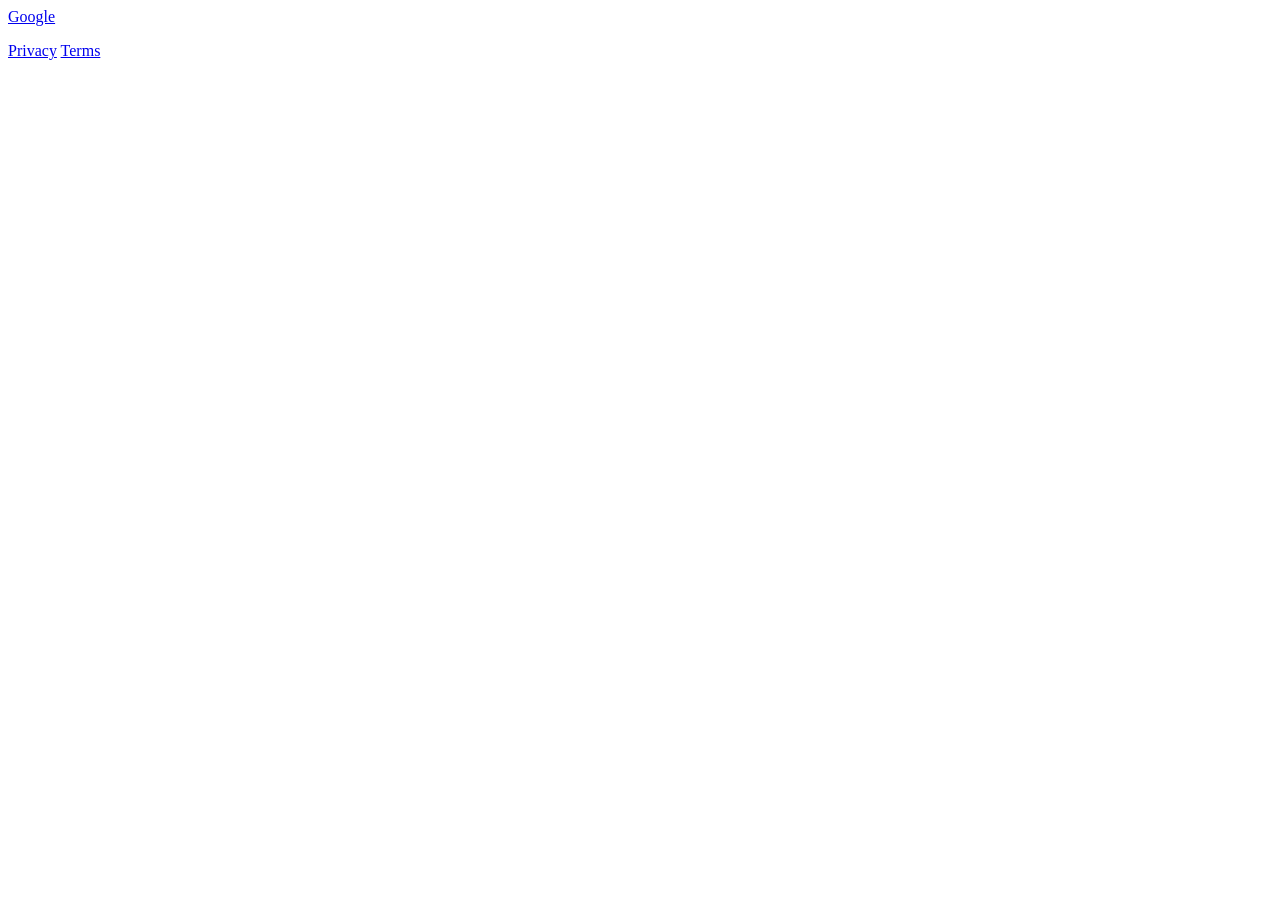
<file: spring-10-Thymeleaf/src/main/resources/templates/fragments/index.html>
<!DOCTYPE html>
<html lang="en" xmlns:th="http://www.thymeleaf.org">
<head>
    <meta charset="UTF-8">
    <title>Title</title>
</head>
<body>
<!-- Reusable Components -->
<div th:fragment="main-menu">
  <a href="https://google.com">Google</a>
</div>

<p th:fragment="footer-menu">
    <a href="privacy">Privacy</a>
    <a href="term and conditions">Terms</a>
</p>


</body>
</html>
</file>
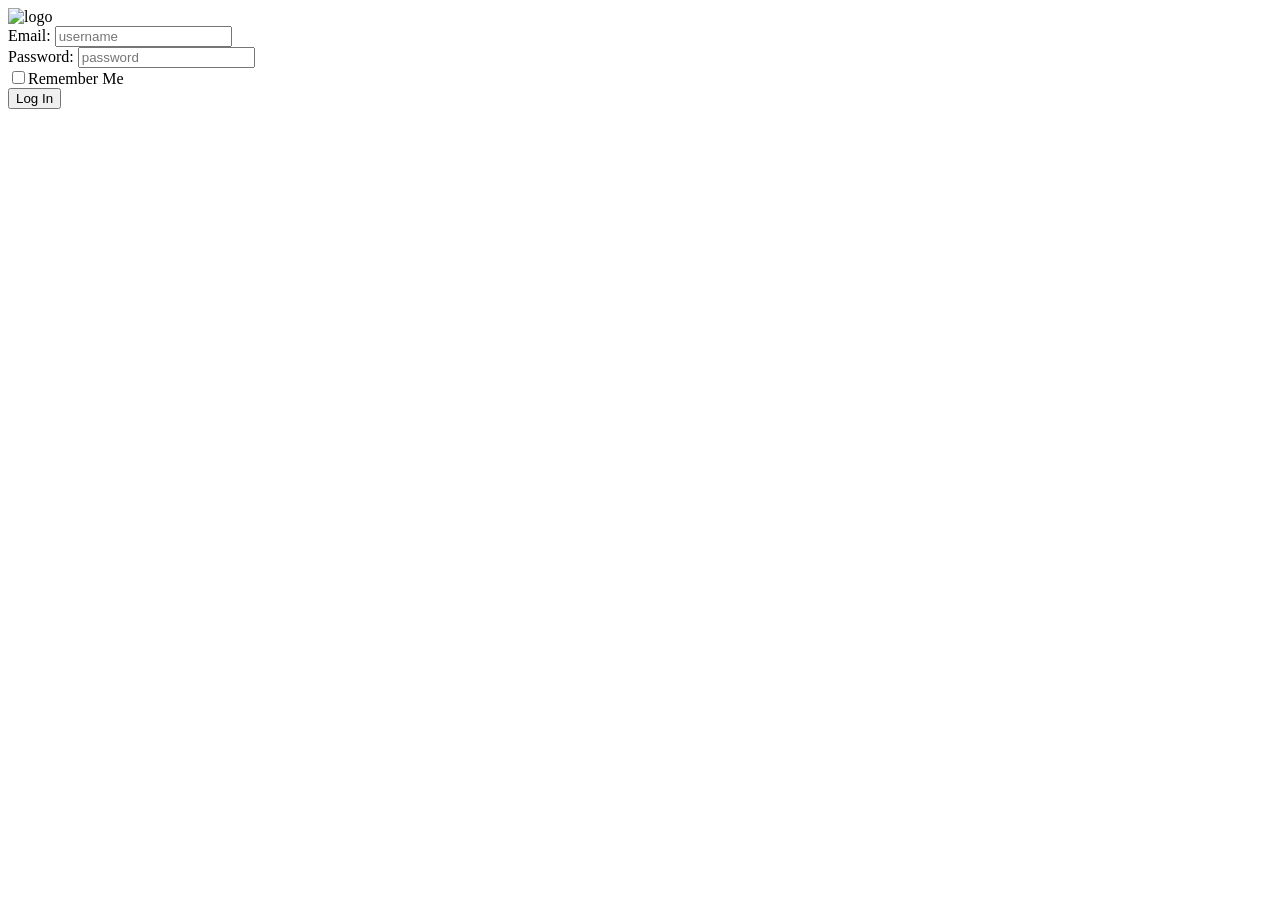
<file: spring-23-UnitTesting-Mockito/src/main/resources/templates/login.html>
<!DOCTYPE html>

<html xmlns:th="http://www.thymeleaf.org">

<head th:replace="/fragments/head :: head"></head>

<body>
<div class="splash-container">
    <div class="card ">
        <div class="card-header text-center">
            <img class="logo-img" th:src="@{/images/CompanyLogo_01.png}" height="45" alt="logo">
        </div>
        <div class="card-body">
            <form th:action="@{/login}" method="post">
                <div class="form-group">
                    <label for="username">Email</label>:
                    <input type="text" id="username" name="username" class="form-control" placeholder="username"/>
                </div>
                <div class="form-group">
                    <label for="password">Password</label>:
                    <input type="password" id="password" name="password" class="form-control" placeholder="password"/>
                </div>
                <div class="form-group">
                    <label class="custom-control custom-checkbox">
                        <input class="custom-control-input" name="remember-me" type="checkbox"><span
                            class="custom-control-label">Remember Me</span>
                    </label>
                </div>
                <input type="submit" name="login-submit" id="login-submit"
                       class="form-control btn btn-primary btn-lg btn-block" value="Log In"/>
            </form>
        </div>
    </div>
</div>
</body>
</html>
</file>
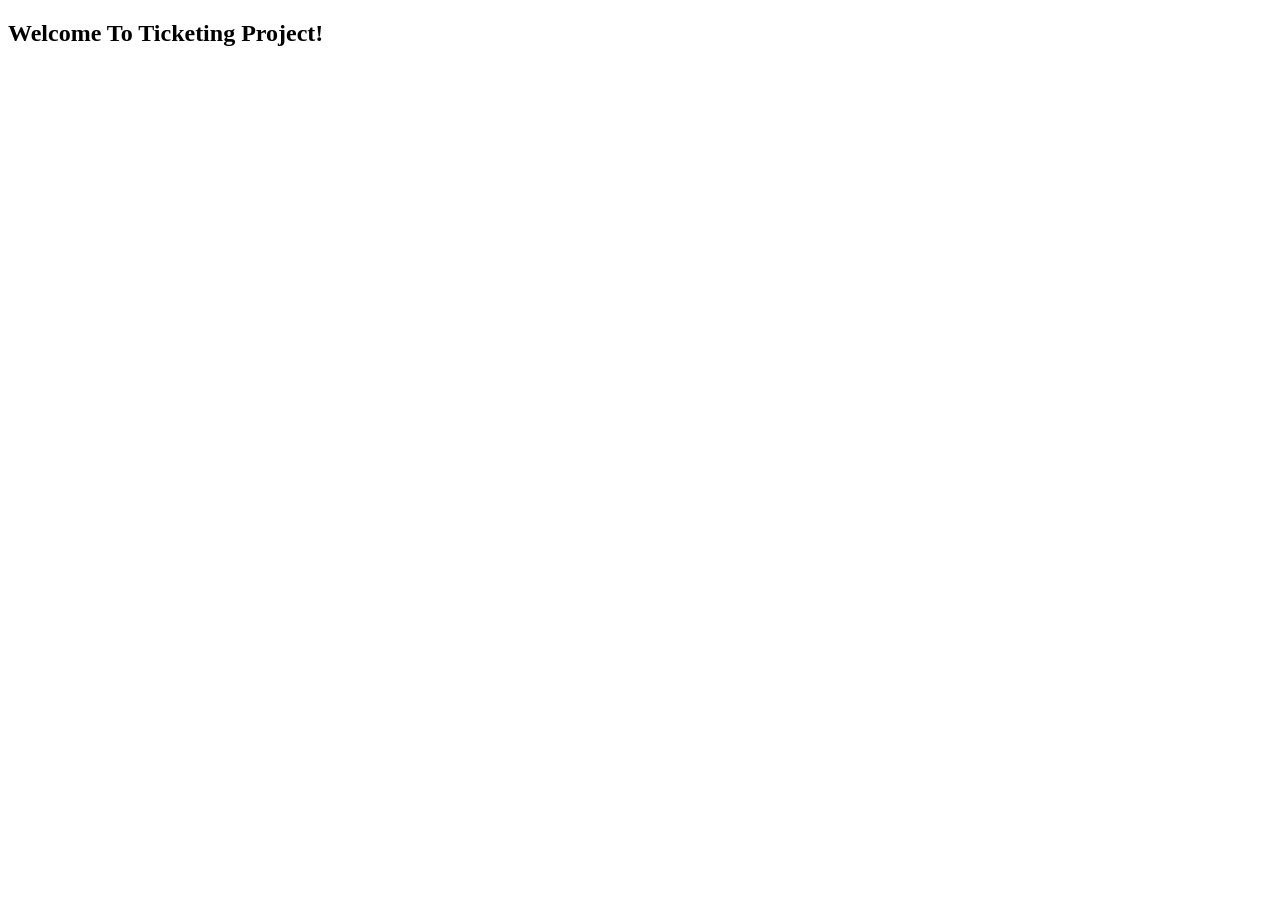
<file: spring-23-UnitTesting-Mockito/src/main/resources/templates/welcome.html>
<!DOCTYPE html>

<html xmlns:th="http://www.thymeleaf.org">

<head th:replace="/fragments/head :: head"></head>

<body>

<div class="dashboard-main-wrapper">

    <div th:replace="/fragments/header :: header"></div>

    <div th:replace="/fragments/left-sidebar :: left-sidebar"></div>

    <div class="dashboard-wrapper">

        <div class="dashboard-ecommerce">
            <div class="container-fluid dashboard-content">
                <div class="ecommerce-widget">

                    <h2>Welcome To Ticketing Project!</h2>
                </div>
            </div>
        </div>

    </div>

    <div th:replace="/fragments/footer :: footer"></div>

</div>

<div th:replace="/fragments/javascript :: js"></div>

</body>

</html>
</file>
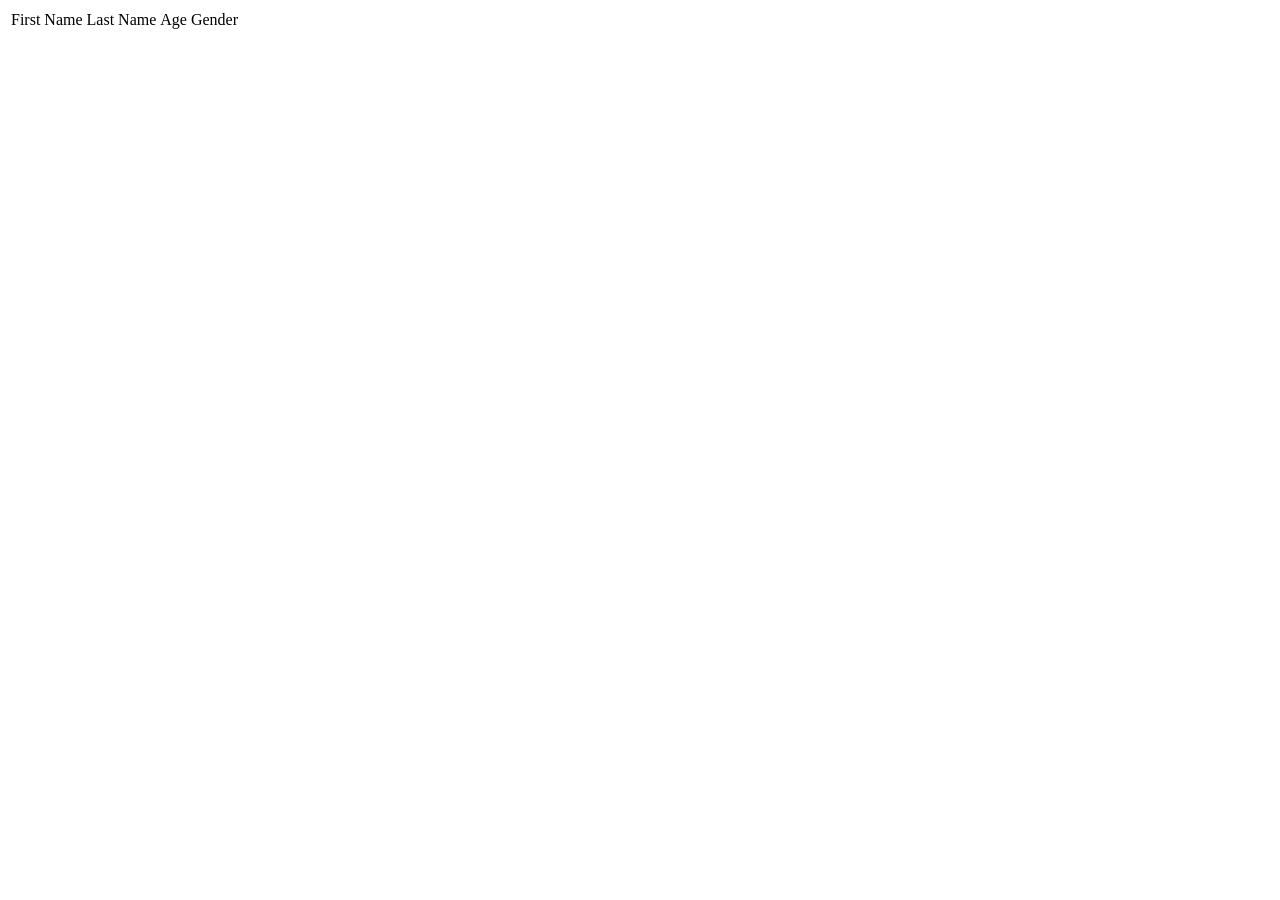
<file: spring-09-MVC-Model/src/main/resources/templates/mentor/credentials.html>
<!DOCTYPE html>
<html xmlns:th="http://www.thymeleaf.org">
<head>
    <meta charset="UTF-8">
    <title>Title</title>
</head>
<body>
    <table>
        <thead>
        <tr>
            <td>First Name</td>
            <td>Last Name</td>
            <td>Age</td>
            <td>Gender</td>
        </tr>
        </thead>
        <tbody>
        <tr>
            <td th:text="${mentors.get(0).getFirstName()}"></td>
            <td th:text="${mentors.get(0).getLastName()}"></td>
            <td th:text="${mentors.get(0).getAge()}"></td>
            <td th:text="${mentors.get(0).getGender()}"></td>
        </tr>
        <tr>
            <td th:text="${mentors.get(1).getFirstName()}"></td>
            <td th:text="${mentors.get(1).getLastName()}"></td>
            <td th:text="${mentors.get(1).getAge()}"></td>
            <td th:text="${mentors.get(1).getGender()}"></td>
        </tr>
        <tr>
            <td th:text="${mentors.get(2).getFirstName()}"></td>
            <td th:text="${mentors.get(2).getLastName()}"></td>
            <td th:text="${mentors.get(2).getAge()}"></td>
            <td th:text="${mentors.get(2).getGender()}"></td>
        </tr>
        </tbody>
    </table>
</body>
</html>
</file>
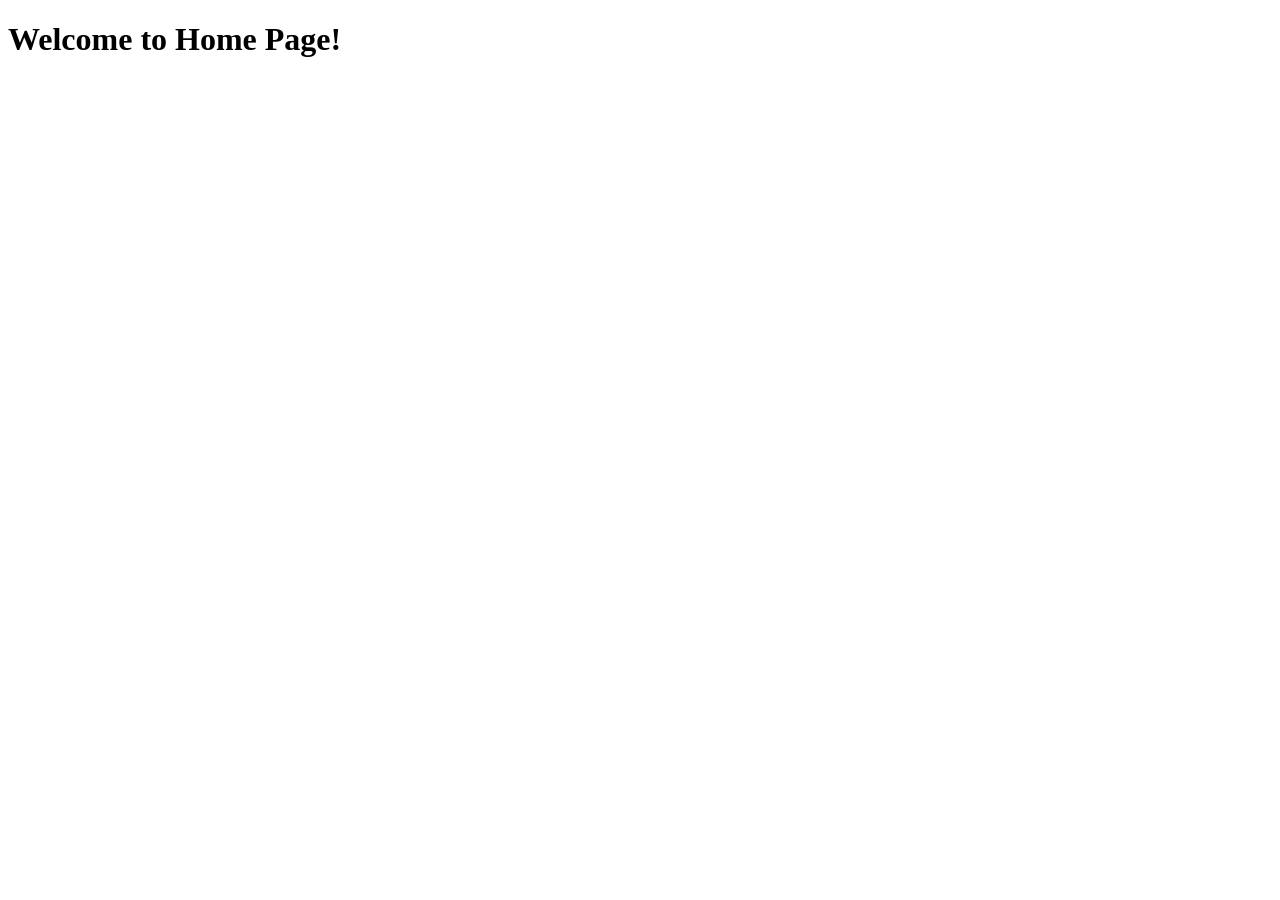
<file: spring-09-MVC-Model/src/main/resources/templates/student/welcome.html>
<!DOCTYPE html>
<html xmlns:th="http://www.thymeleaf.org">
<head>
    <meta charset="UTF-8">
    <title>Title</title>
</head>
<body>
    <h1>Welcome to Home Page!</h1>
    <h2 th:text="${name}"></h2>
    <h2 th:text="${course}"></h2>
    <h2 th:text="${subject}"></h2>
    <h2 th:text="${id}"></h2>
    <h2 th:text="${numbers}"></h2>
    <h2 th:text="${date}"></h2>
    <h2 th:text="${student}"></h2>
    <h2 th:text="${student.firstName}"></h2>
</body>
</html>
</file>
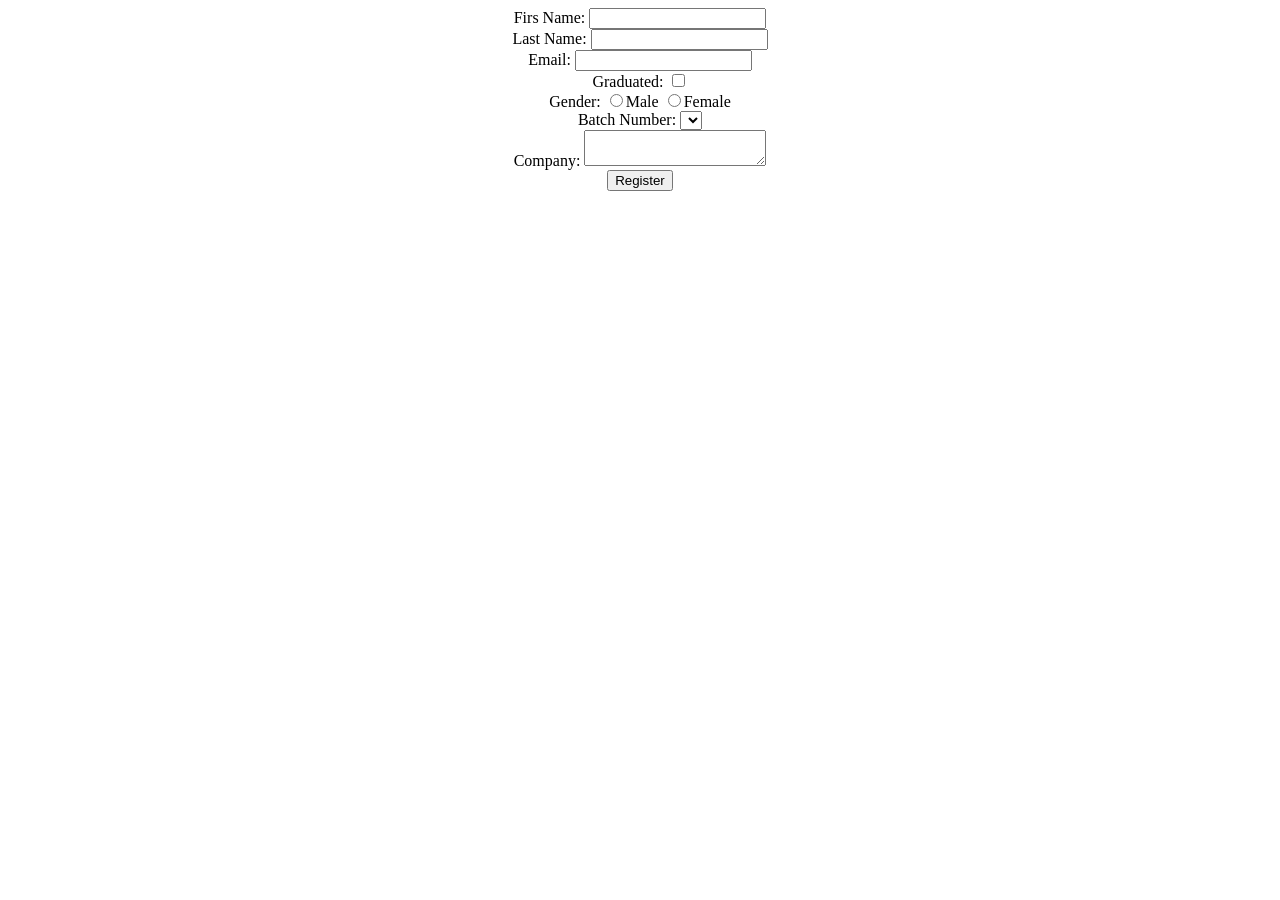
<file: spring-10-Thymeleaf/src/main/resources/templates/mentor/mentor-register.html>
<!DOCTYPE html>
<html lang="en" xmlns:th="http://www.thymeleaf.org">
<head>
    <meta charset="UTF-8">
    <title>Company</title>
</head>
<body>
<div align="center">
<form th:action="@{/mentor/confirm}" method="post" th:object="${mentor}">

    <label>Firs Name:</label>
    <input type="text" th:field="*{firstName}"><br>

    <label>Last Name:</label>
    <input type="text" th:field="*{lastName}"><br>

    <label>Email:</label>
    <input type="email" th:field="*{email}"><br>

    <label>Graduated:</label>
    <input type="checkbox" th:field="*{graduated}"><br>

    <label>Gender:</label>
    <input type="radio" value="Male" th:field="*{gender}">Male
    <input type="radio" value="Female" th:field="*{gender}">Female<br>

    <label>Batch Number:</label>
    <select th:field="*{batch}">
        <option th:each="theBatch : ${batchList}" th:value="${theBatch}" th:text="${theBatch}"></option>
    </select><br>

    <label>Company:</label>
    <textarea th:field="*{company}"></textarea><br>

    <button type="submit">Register</button>

</form>
</div>

</body>
</html>
</file>
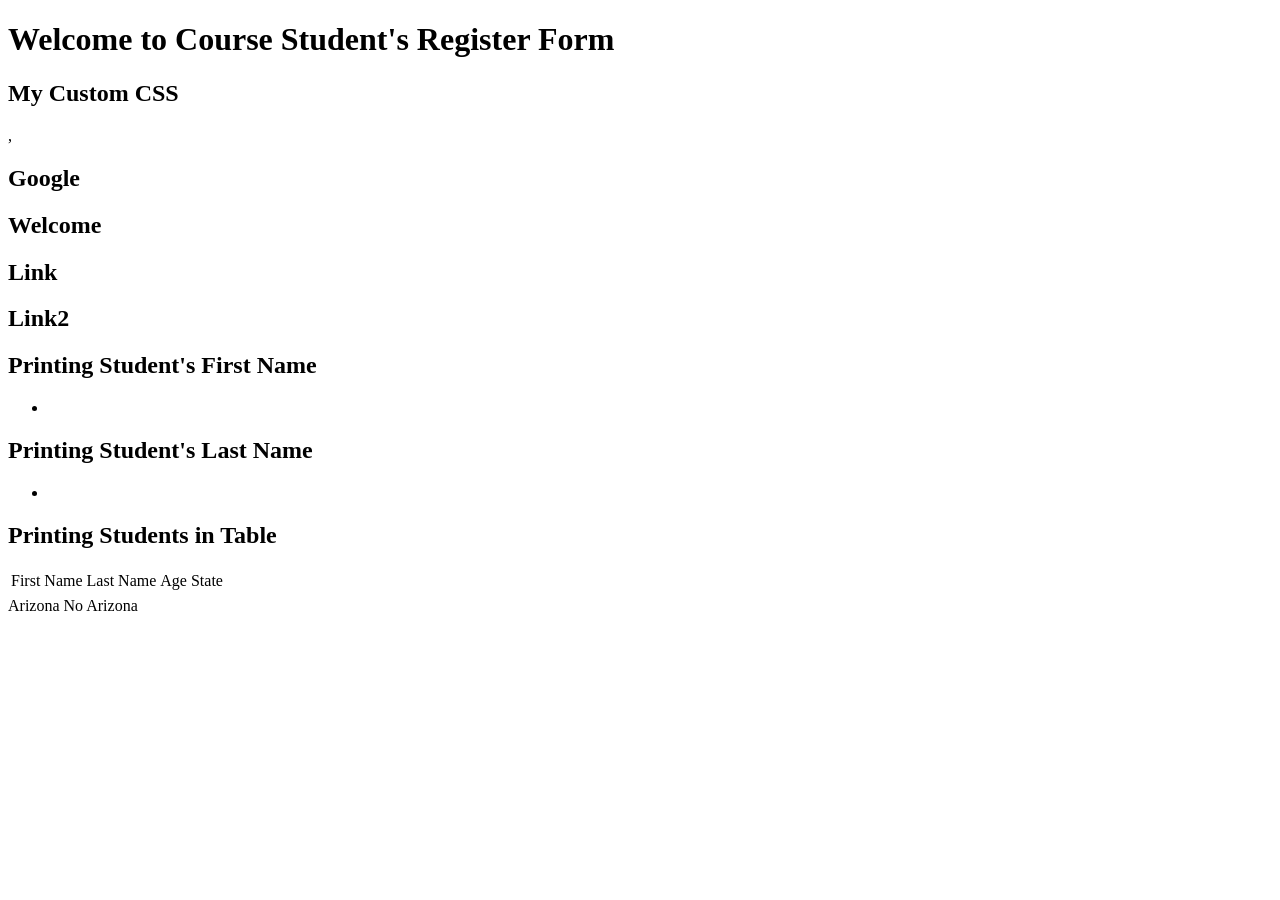
<file: spring-10-Thymeleaf/src/main/resources/templates/student/register.html>
<!DOCTYPE html>
<html lang="en" xmlns:th="http://www.thymeleaf.org">
<head>
    <meta charset="UTF-8">
    <title th:text="#{index.page.title}"></title>

    <link rel="stylesheet" th:href="@{/css/bootstrap-4.1.3-dist/css/bootstrap.css}">
    <link rel="stylesheet" th:href="@{/css/custom.css}">

</head>
<body>
<!-- Bootstrap Integration -->
<h1 class="display-1 text-danger">Welcome to Course Student's Register Form</h1>

<!-- Custom CSS Integration -->
<h2 class="company">My Custom CSS</h2>

<!-- Image Integration -->
,<img th:src="@{/images/welcome-38249.png}" alt="">

<!--Display Value of model-->
<h2 th:text="${students.get(0).firstName}"></h2>
<h2 th:text="${students.get(0).lastName}"></h2>

<!--Concatenation-->
<h2 th:text="${'Hello '+students.get(0).firstName}"></h2>
<h2 th:text="${students.get(0).firstName+' '+students.get(0).lastName}"></h2>

<!--Link-->
<h2>
    <a th:href="@{https://google.com}">Google</a>
</h2>
<h2>
    <a th:href="@{/student/welcome}">Welcome</a>
</h2>

<!-- Adding Parameters in Link -->
<h2>
    <a th:href="@{/student/welcome(id=3)}">Link</a>
</h2>

<h2>
    <a th:href="@{/student/welcome(name=${students.get(0).getFirstName()})}">Link2</a>
</h2>

<!-- Iteration -->
<h2>Printing Student's First Name</h2>
<ul>
    <li th:each="student : ${students}" th:text="${student.firstName}"></li>
</ul>

<h2>Printing Student's Last Name</h2>
<ul>
    <li th:each="student : ${students}" th:text="${student.lastName}"></li>
</ul>

<h2>Printing Students in Table</h2>
<table>
    <thead>
    <tr>
        <td>First Name</td>
        <td>Last Name</td>
        <td>Age</td>
        <td>State</td>
    </tr>
    </thead>
    <tbody>
    <tr th:each="student : ${students}">
        <td th:text="${student.firstName}"></td>
        <td th:text="${student.lastName}"></td>
        <td th:text="${student.age}"></td>
        <td th:text="${student.state}"></td>
    </tr>
    </tbody>
</table>

<!-- Conditional Logic -->
<div th:text="${students.get(0).age>25?'Eligible':'Not Eligible'}"></div>

<div>
    <span th:if="${students.get(0).state=='Arizona'}">Arizona</span>
    <span th:unless="${students.get(0).state=='Arizona'}">No Arizona</span>
</div>

</body>
</html>
</file>
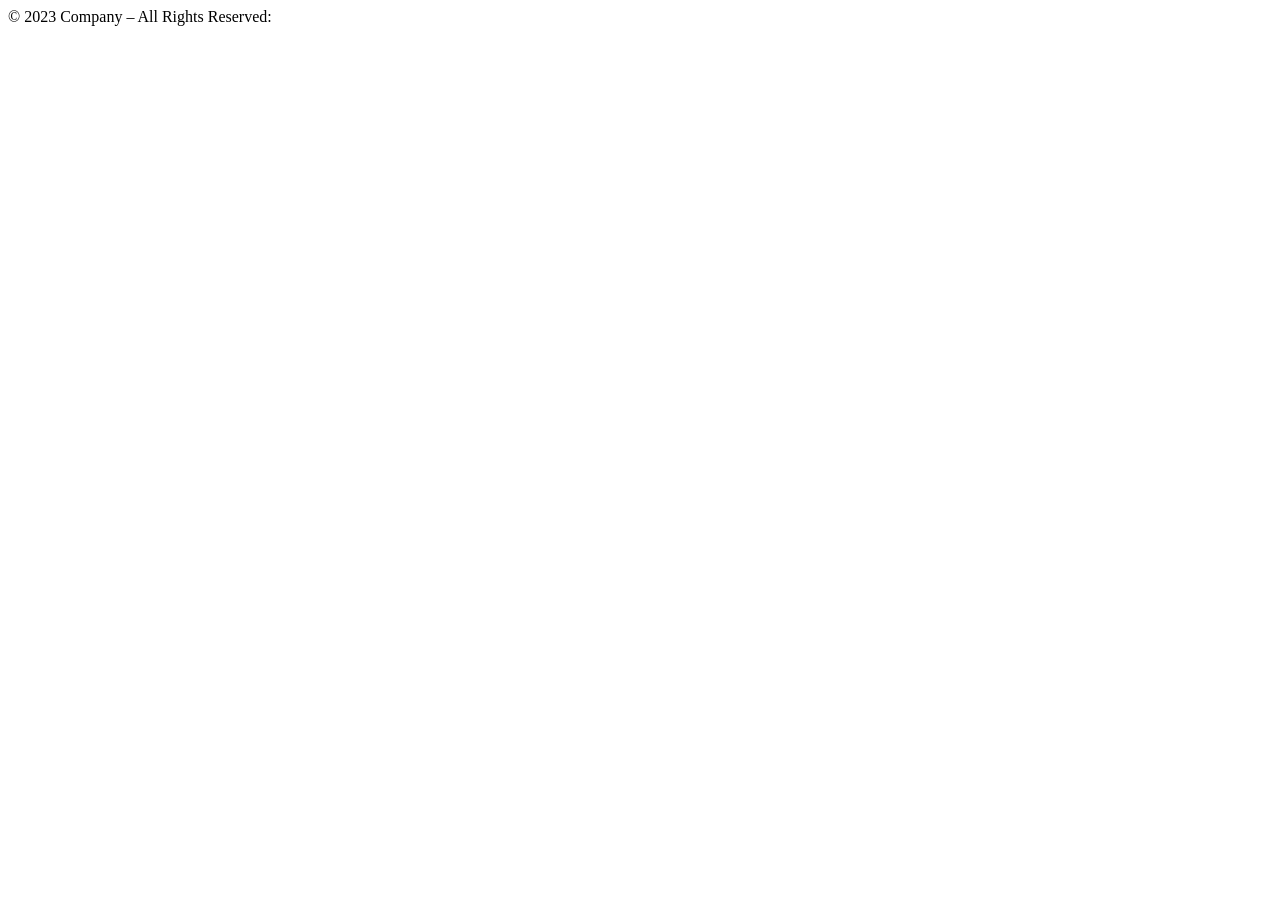
<file: spring-23-UnitTesting-Mockito/src/main/resources/templates/fragments/footer.html>
<!DOCTYPE html>

<html xmlns:th="http://www.thymeleaf.org">

<body>

<div th:fragment="footer">
    <footer class="page-footer font-small blue fixed-bottom">
        <div class="footer-copyright text-center py-3">© 2023 Company – All Rights Reserved:</div>
    </footer>
</div>

</body>

</html>
</file>
